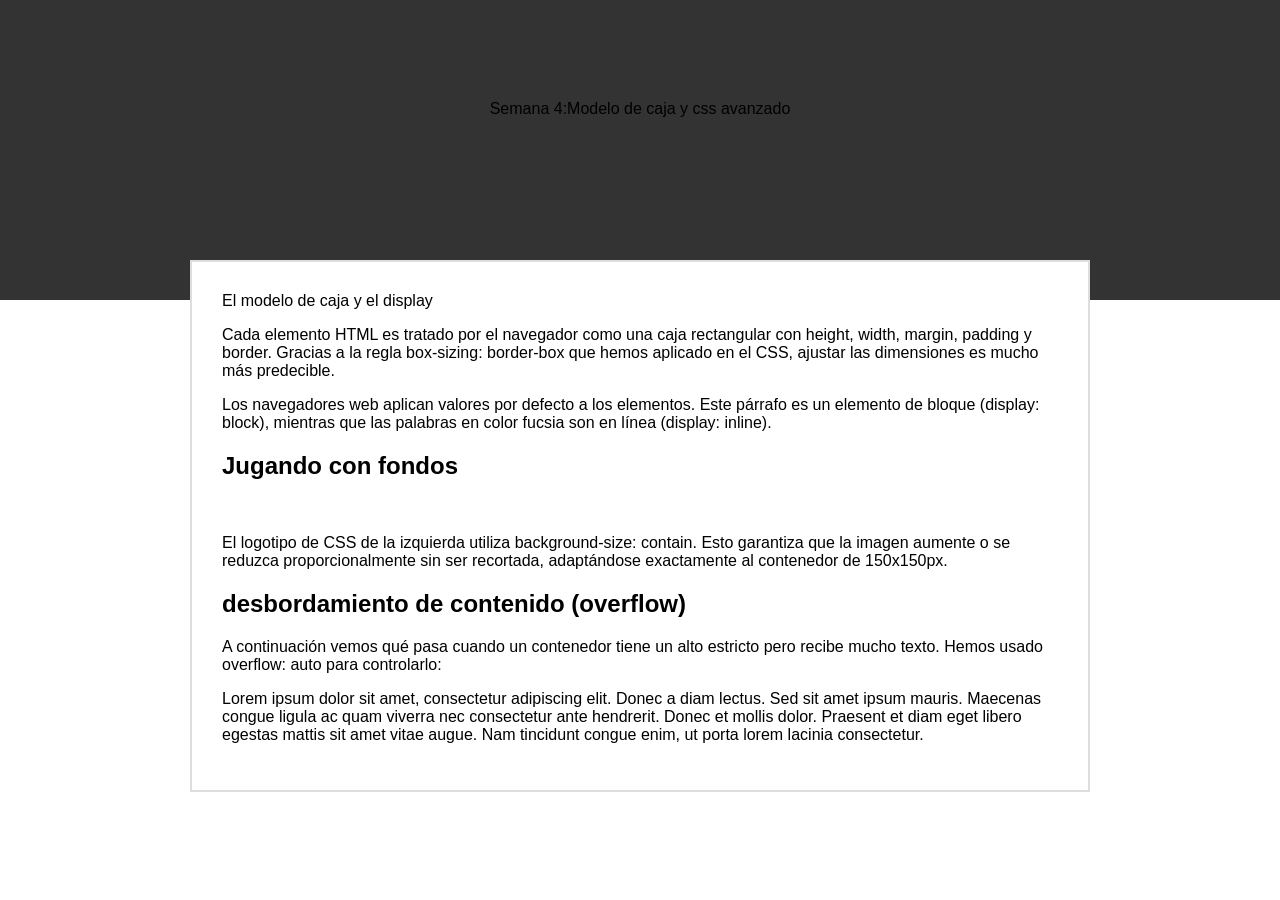
<file: MC.html>
<!DOCTYPE html>
<html lang="es"></html>
<head>
  <meta charset="UTF-8">
  <meta name="viewport" content="width=device-width, initial-scale=1.0">
  <link rel="stylesheet" href="MC.css">
  <title>Modelo de caja</title>
  </head>
  <body>
    <header class="hero-banner"
    <h1>Semana 4:Modelo de caja y css avanzado</h1>
  </body>
  </header>

  <main class="main-container"
    <h2>El modelo de caja y el display</h2>
   <p>Cada elemento HTML es tratado por el navegador como una caja rectangular con <span class="important-text">height, width, margin, padding y border</span>. Gracias a la regla <span class="code-snippet">box-sizing: border-box</span> que hemos aplicado en el CSS, ajustar las dimensiones es mucho más predecible.</p>
   <p>Los navegadores web aplican valores por defecto a los elementos. Este párrafo es un elemento de bloque (<span class="code-snippet">display: block</span>), mientras que las palabras en color fucsia son en línea (<span class="code-snippet">display: inline</span>).</p>

     <h2>Jugando con fondos</h2>

     <div>
        <div class="image-box"</div>
        <div style="display: inline-block; vertical-align: middle; max-width: calc(100% - 188px)"></div>
        <p>El logotipo de CSS de la izquierda utiliza <span class="code-snippet">background-size: contain</span>. Esto garantiza que la imagen aumente o se reduzca proporcionalmente sin ser recortada, adaptándose exactamente al contenedor de 150x150px.</p>
        </div> 
    </div>

        <h2>desbordamiento de contenido (overflow)</h2>
        <p>A continuación vemos qué pasa cuando un contenedor tiene un alto estricto pero recibe mucho texto. Hemos usado <span class="code-snippet">overflow: auto</span> para controlarlo:</p>
        <div class="overflow-conainer">

          <p>Lorem ipsum dolor sit amet, consectetur adipiscing elit. Donec a diam lectus. Sed sit amet ipsum mauris. Maecenas congue ligula ac quam viverra nec consectetur ante hendrerit. Donec et mollis dolor. Praesent et diam eget libero egestas mattis sit amet vitae augue. Nam tincidunt congue enim, ut porta lorem lacinia consectetur.</p>
        </div>

            <div class="hidden-mensaje"
            Este texto tiene aplicada la regla display: none, simulando cómo ocultaríamos un banner de cookies. ¡Solo lo verás si abres el Inspector de DevTools!
        </div> 
    </main>
</body>
</html>
</file>
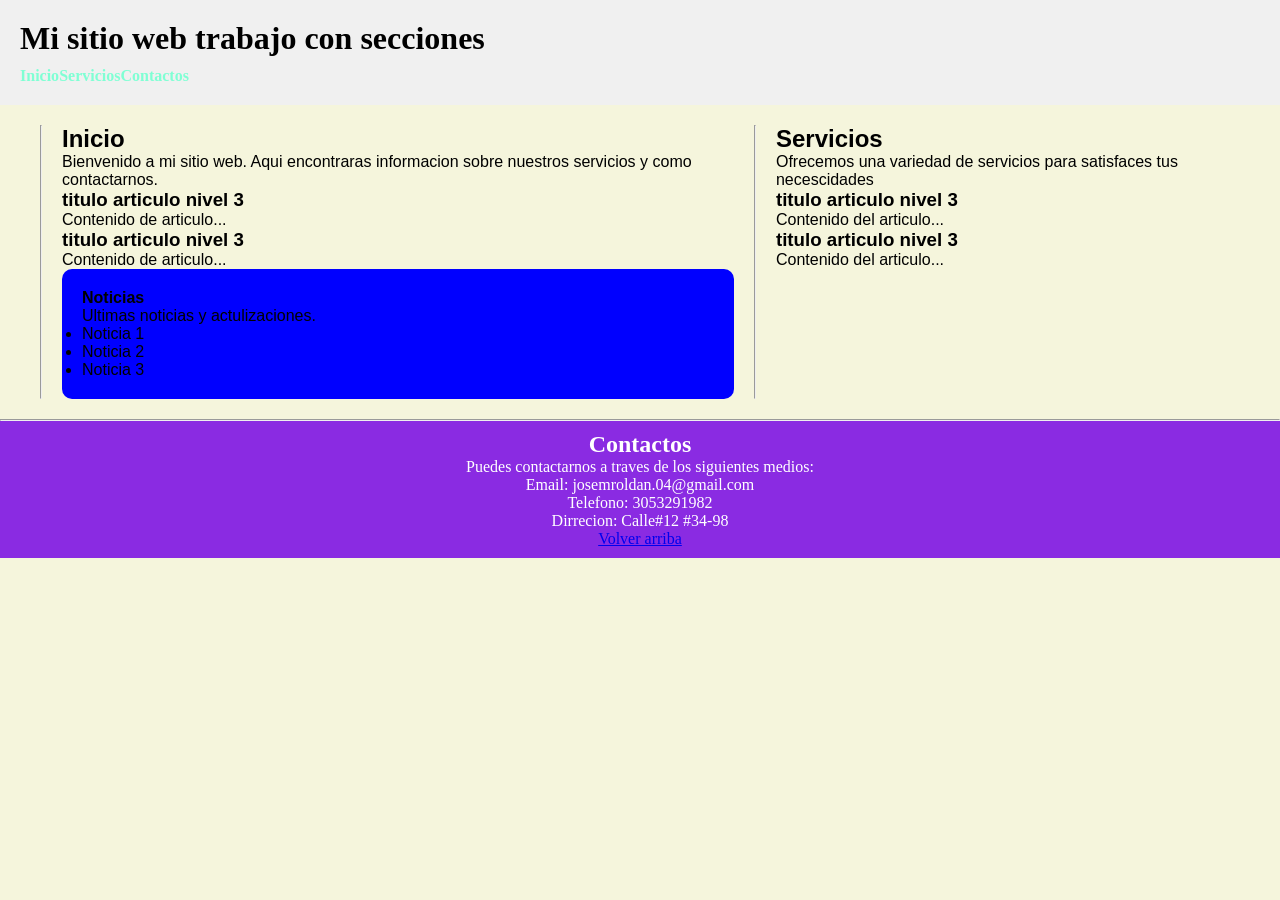
<file: secciones.html>
<!DOCTYPE html>
<html lang="es">
    <head>
        <meta charset="UTF-8">
        <title>Secciones</title>
        <link rel="stylesheet" href="secciones.css">
    </head>
    <body>
        <header id="arriba">
            <h1>Mi sitio web trabajo con secciones</h1>
            <nav>
                <ul>
                    <li><a href="#Inicio">Inicio</a></li>
                    <li><a href="#Servicios">Servicios</a></li>
                    <li><a href="#Contactos">Contactos</a></li>
                </ul>
            </nav>
        </header>

        <main>
            <hr><div id="Inicio">
                <section>
                    <h2>Inicio</h2>
                    <p>Bienvenido a mi sitio web. Aqui encontraras 
                        informacion sobre nuestros servicios y como
                    contactarnos.</p>
                    <article>
                        <h3>titulo articulo nivel 3</h3>
                        <p>Contenido de articulo...</p>
                    </article>
                    <article>
                        <h3>titulo articulo nivel 3</h3>
                        <p>Contenido de articulo...</p>
                    </article>
                </section>
                <aside>
                    <h4>Noticias</h4>
                    <p>Ultimas noticias y actulizaciones.</p>
                    <ul>
                        <li>Noticia 1</li>
                        <li>Noticia 2</li>
                        <li>Noticia 3</li>
                    </ul>
                </aside>

            </div>

            <hr><div id="Servicios">
                <section>
                    <h2>Servicios</h2>
                    <p>Ofrecemos una variedad de servicios para 
                    satisfaces tus necescidades</p>
                    <article>
                        <h3>titulo articulo nivel 3</h3>
                        <p>Contenido del articulo...</p>
                    </article>
                     <article>
                        <h3>titulo articulo nivel 3</h3>
                        <p>Contenido del articulo...</p>
                    </article>
                </section>
        </main>

        <hr> <div id="Contactos">
            <footer>
                <h2>Contactos</h2>
                <p>Puedes contactarnos a traves de los siguientes medios:</p>
                <ul>
                    <li>Email: josemroldan.04@gmail.com</li>
                    <li>Telefono: 3053291982</li>
                    <li>Dirrecion: Calle#12 #34-98</li>
                </ul>
                <p><a href="#arriba">Volver arriba</a></p>
            </footer>
        </div>

    </body>
</html>
</file>
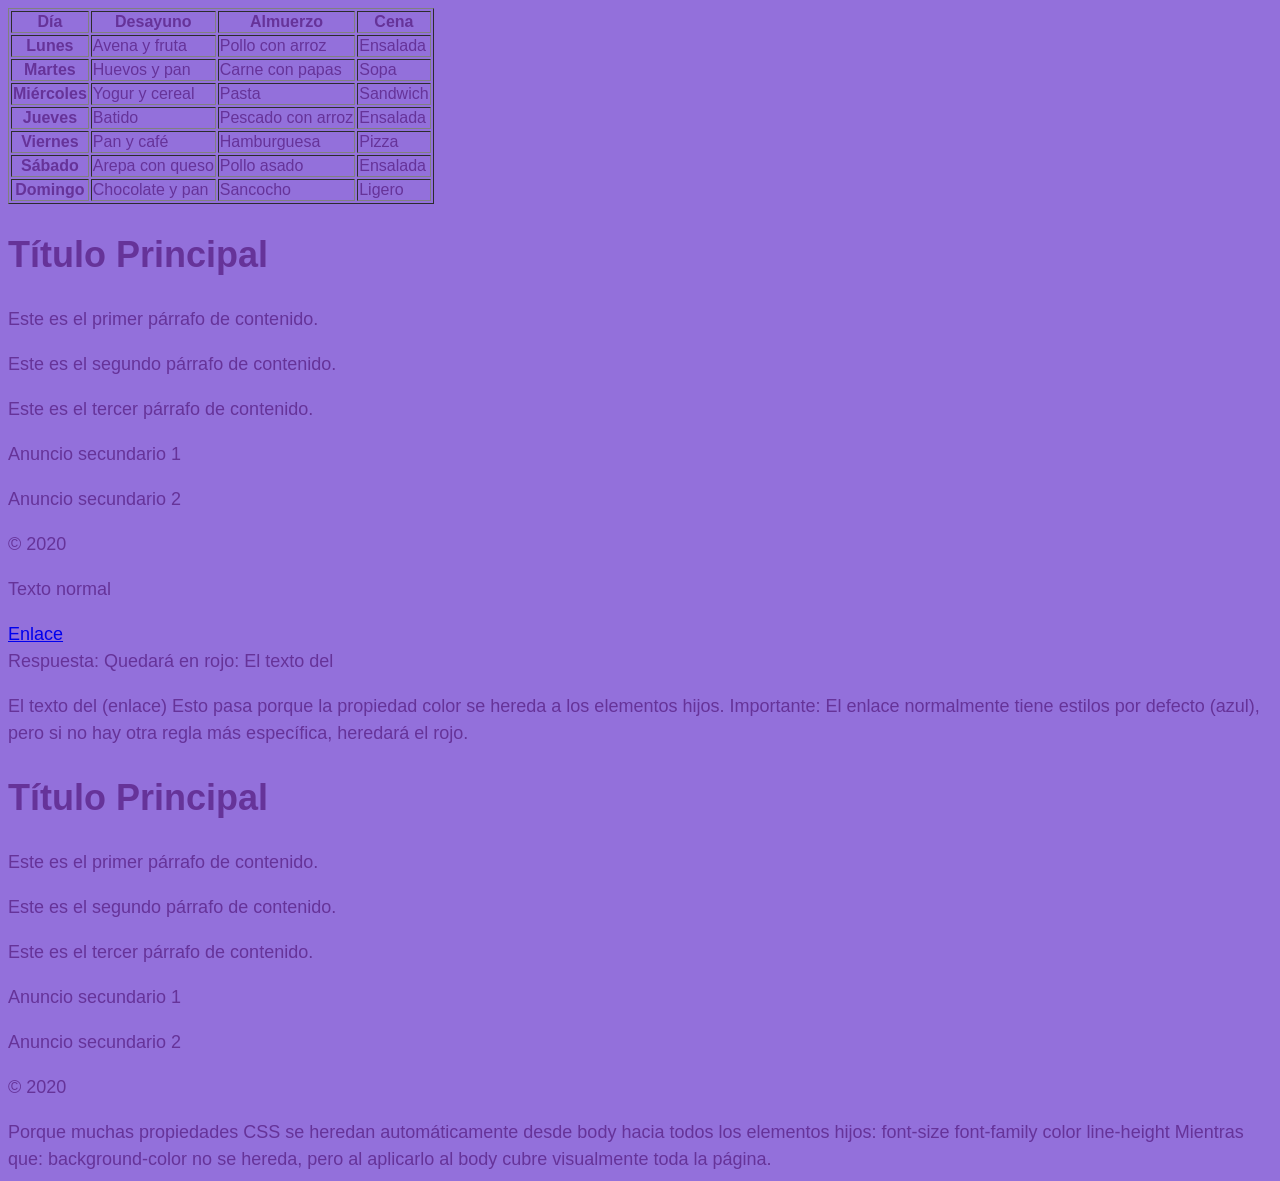
<file: taller.html>
<table border="1">
  <tr>
    <th>Día</th>
    <th>Desayuno</th>
    <th>Almuerzo</th>
    <th>Cena</th>
  </tr>
  <tr>
    <th>Lunes</th>
    <td>Avena y fruta</td>
    <td>Pollo con arroz</td>
    <td>Ensalada</td>
  </tr>
  <tr>
    <th>Martes</th>
    <td>Huevos y pan</td>
    <td>Carne con papas</td>
    <td>Sopa</td>
  </tr>
  <tr>
    <th>Miércoles</th>
    <td>Yogur y cereal</td>
    <td>Pasta</td>
    <td>Sandwich</td>
  </tr>
  <tr>
    <th>Jueves</th>
    <td>Batido</td>
    <td>Pescado con arroz</td>
    <td>Ensalada</td>
  </tr>
  <tr>
    <th>Viernes</th>
    <td>Pan y café</td>
    <td>Hamburguesa</td>
    <td>Pizza</td>
  </tr>
  <tr>
    <th>Sábado</th>
    <td>Arepa con queso</td>
    <td>Pollo asado</td>
    <td>Ensalada</td>
  </tr>
  <tr>
    <th>Domingo</th>
    <td>Chocolate y pan</td>
    <td>Sancocho</td>
    <td>Ligero</td>
  </tr>
</table>

<!DOCTYPE html>
<html lang="es">
<head>
  <meta charset="UTF-8">
  <title>Mi página</title>
</head>
<body>

  <header>
    <h1>Título Principal</h1>
  </header>

  <main>
    <p>Este es el primer párrafo de contenido.</p>
    <p>Este es el segundo párrafo de contenido.</p>
    <p>Este es el tercer párrafo de contenido.</p>
  </main>

  <aside>
    <p>Anuncio secundario 1</p>
    <p>Anuncio secundario 2</p>
  </aside>

  <footer>
    <p>© 2020</p>
  </footer>

</body>
</html>

<aside class="links">
  <p>Texto normal</p>
  <a href="#">Enlace</a>
</aside>

Respuesta:

Quedará en rojo:

El texto del <p>
El texto del <a> (enlace)

Esto pasa porque la propiedad color se hereda a los elementos hijos.

Importante:
El enlace <a> normalmente tiene estilos por defecto (azul), pero si no hay otra regla más específica, heredará el rojo.

<!DOCTYPE html>
<html lang="es">
<head>
  <meta charset="UTF-8">
  <title>Mi página</title>

  <style>
    body {
      font-size: 18px;
      font-family: Tahoma, sans-serif;
      color: rebeccapurple;
      background-color: mediumpurple;
      line-height: 1.5;
    }
  </style>

</head>
<body>

  <header>
    <h1>Título Principal</h1>
  </header>

  <main>
    <p>Este es el primer párrafo de contenido.</p>
    <p>Este es el segundo párrafo de contenido.</p>
    <p>Este es el tercer párrafo de contenido.</p>
  </main>

  <aside>
    <p>Anuncio secundario 1</p>
    <p>Anuncio secundario 2</p>
  </aside>

  <footer>
    <p>© 2020</p>
  </footer>

</body>
</html>

Porque muchas propiedades CSS se heredan automáticamente desde body hacia todos los elementos hijos:

font-size 
font-family 
color 
line-height 

Mientras que:

background-color no se hereda, pero al aplicarlo al body cubre visualmente toda la página.
</file>
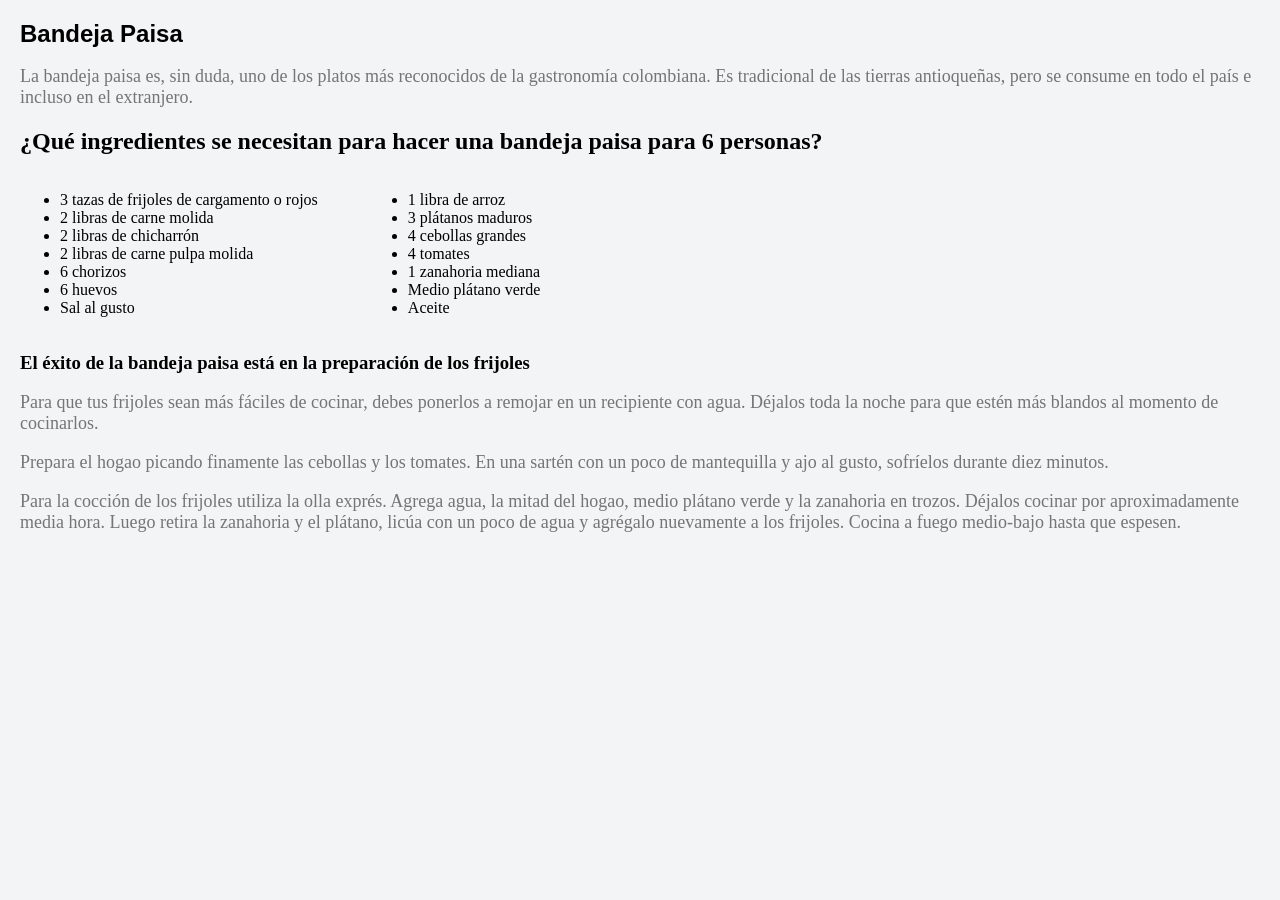
<file: taller_bandeja.html>
<!DOCTYPE html>
<html lang="es">
<head>
    <meta charset="UTF-8">
    <title>Bandeja Paisa</title>

    <style>
        body {
            background-color: #f3f4f5;
            margin: 20px;
        }

        h1 {
            font-family: Arial;
            font-size: 24px;
            color: black;
        }

        p {
            font-family: Georgia;
            font-size: 18px;
            color: #757575;
        }

        .ingredientes {
            display: flex;
            gap: 50px;
        }
    </style>

</head>
<body>

<h1>Bandeja Paisa</h1>

<p>
La bandeja paisa es, sin duda, uno de los platos más reconocidos de la gastronomía colombiana.
Es tradicional de las tierras antioqueñas, pero se consume en todo el país e incluso en el extranjero.
</p>

<h2>¿Qué ingredientes se necesitan para hacer una bandeja paisa para 6 personas?</h2>

<div class="ingredientes">
    <ul>
        <li>3 tazas de frijoles de cargamento o rojos</li>
        <li>2 libras de carne molida</li>
        <li>2 libras de chicharrón</li>
        <li>2 libras de carne pulpa molida</li>
        <li>6 chorizos</li>
        <li>6 huevos</li>
        <li>Sal al gusto</li>
    </ul>

    <ul>
        <li>1 libra de arroz</li>
        <li>3 plátanos maduros</li>
        <li>4 cebollas grandes</li>
        <li>4 tomates</li>
        <li>1 zanahoria mediana</li>
        <li>Medio plátano verde</li>
        <li>Aceite</li>
    </ul>
</div>

<h3>El éxito de la bandeja paisa está en la preparación de los frijoles</h3>

<p>
Para que tus frijoles sean más fáciles de cocinar, debes ponerlos a remojar en un recipiente con agua.
Déjalos toda la noche para que estén más blandos al momento de cocinarlos.
</p>

<p>
Prepara el hogao picando finamente las cebollas y los tomates.
En una sartén con un poco de mantequilla y ajo al gusto, sofríelos durante diez minutos.
</p>

<p>
Para la cocción de los frijoles utiliza la olla exprés.
Agrega agua, la mitad del hogao, medio plátano verde y la zanahoria en trozos.
Déjalos cocinar por aproximadamente media hora.
Luego retira la zanahoria y el plátano, licúa con un poco de agua y agrégalo nuevamente a los frijoles.
Cocina a fuego medio-bajo hasta que espesen.
</p>

</body>
</html>
</file>
<file: MC.css>
/* Estilos para el modelo de caja */
* {

  box-sizing: border-box;
}

body {
  font-family: Arial, sans-serif;
  margin: 0;
  padding: 0;
  background-color_: #f5f5f5;
}

/* Propiedad backgorund y background size */

.hero-banner {
    width: 100%;
    height: 300px;
    background: #333 url('https://www.ceupe.com/images/easyblog_articles/3712/b2ap3_large_tipos-de-cajas-de-embalaje.png') no-repeat center center;
    background-size: cover;
    text-align: center;
    padding-top: 100px;
}

.hero-banner h1 {
   display: inline-block;
   background-color: black;
   color: white;
   padding: 20px 40px;
   border-radius: 10px;
   margin: 0;
}

.main-container {
  display: block;
  width: 80%;
  max-width: 900px;
  margin: -40px auto 40px auto;
  background-color: white;
  padding: 30px;
  border: 2px solid #ddd;
}
</file>
<file: secciones.css>
* {
    margin: 0;
    padding: 0;
    box-sizing: 0;
}

#arriba {
    background-color: #f0f0f0;
    color: black;
    padding: 20px;
}

body {
    background-color: beige;
    color: black;
    display: flex;
    flex-direction: column;
}

nav a {
    color: aquamarine;
    text-decoration: none;
    font-weight: bold;
}

nav ul {
    list-style: none;
    display: flex;
    text-align: center;
    margin-top: 10px;
}

main {
    display: flex;
    padding: 20px;
    gap: 20px;
    max-width: 1200px;
    font-family: Arial, sans-serif;
    margin: 0 auto;
}

.contenido {
    flex: 3;
    background-color: red;
    padding: 20px;
    border-radius: 10px;
}

aside {
    flex: 1;
    background-color: blue;
    padding: 20px;
    border-radius: 10px;
}

footer {
    background-color: blueviolet;
    color: white;
    text-align: center;
    padding: 10px;
    margin-top: auto;
}
</file>
